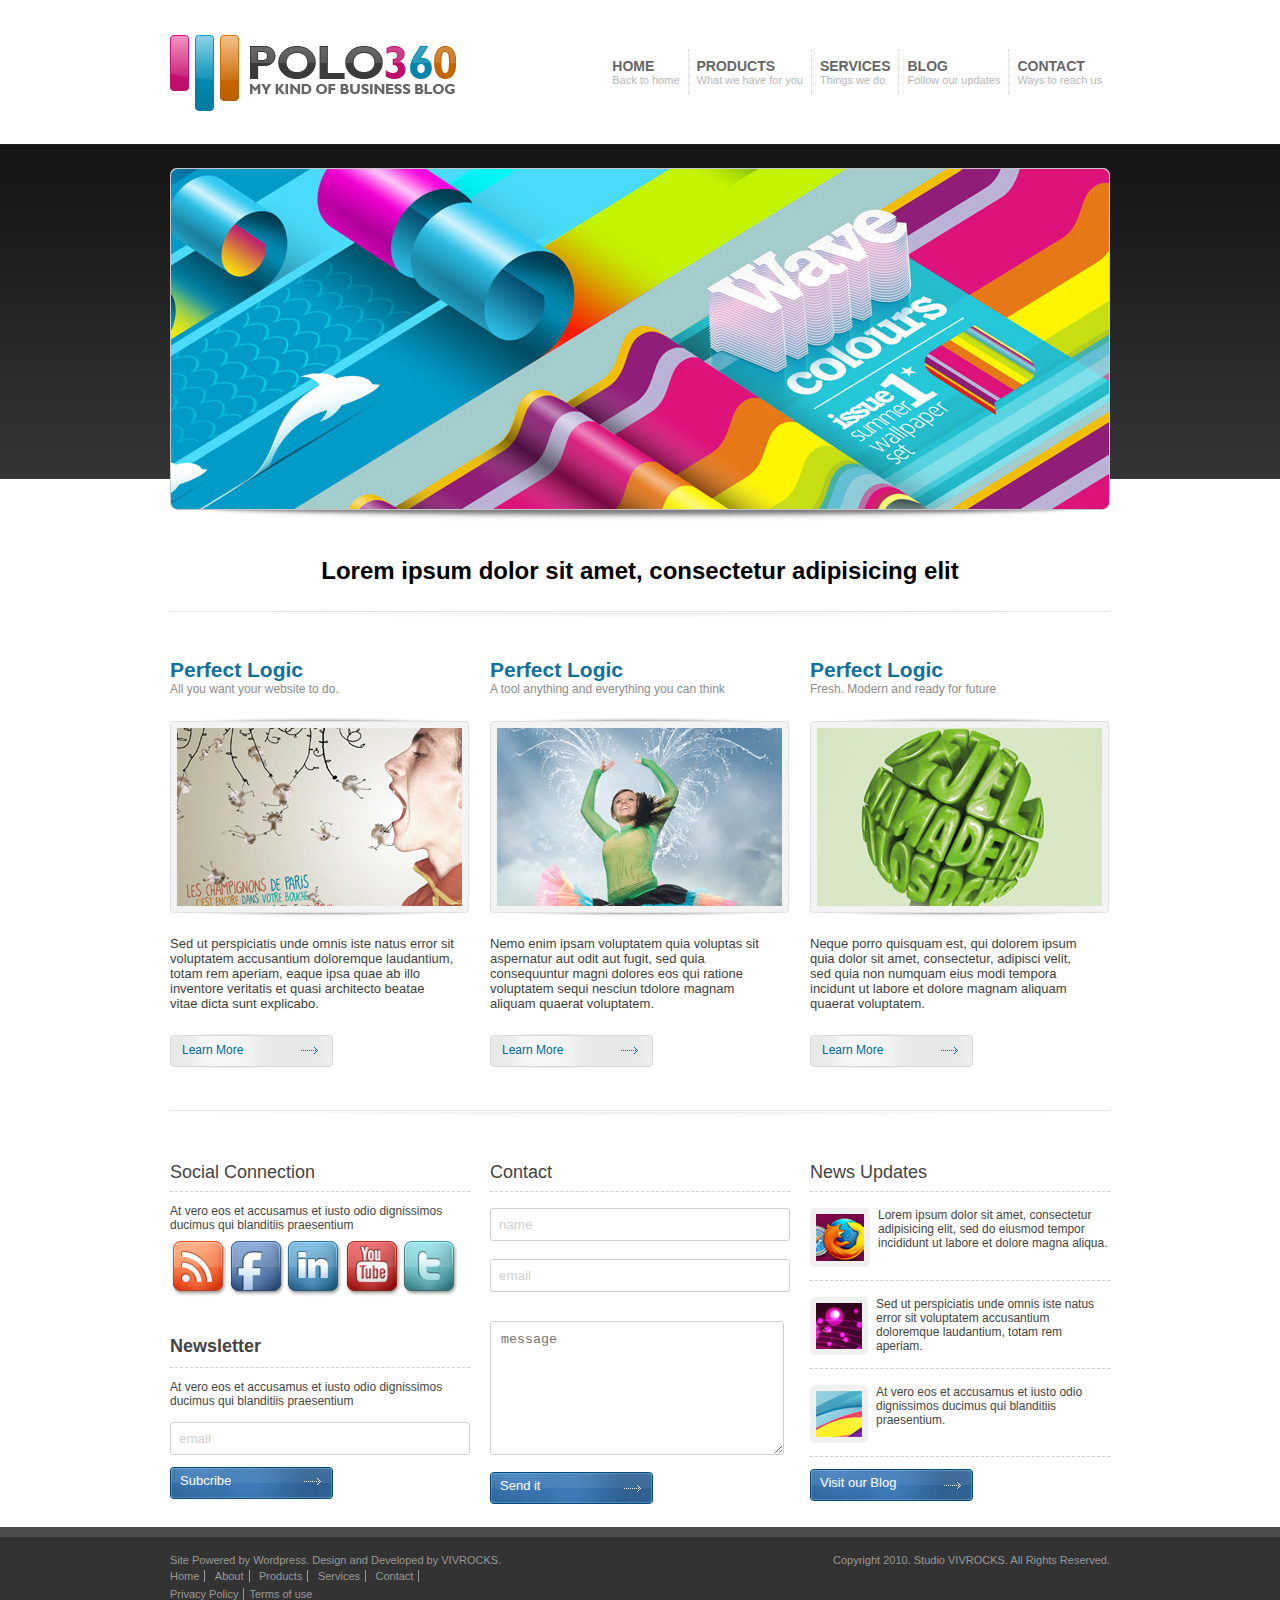
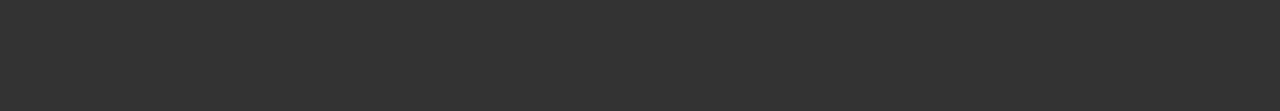
<file: index.html>
<!doctype html>
<html lang="en">
<head>
	<meta charset="UTF-8">
	<title>Polo</title>
	<link rel="stylesheet" href="style.css">
</head>
<body>
	<div class="header_area fix">
		<div class="header main fix">
			<div class="logo floatleft fix">
				<img src="img/logo.png" alt="Logo">
			</div>
			<div class="menu floatright fix">
				<ul>
					<li><a href="">
						<h2>HOME</h2>
						<p>Back to home</p>
					</a></li>
					<li><a href="">
						<h2>PRODUCTS</h2>
						<p>What we have for you</p>
					</a></li>
					<li><a href="">
						<h2>SERVICES</h2>
						<p>Things we do</p>
					</a></li>
					<li><a href="">
						<h2>BLOG</h2>
						<p>Follow our updates</p>
					</a></li>
					<li><a href="">
						<h2>CONTACT</h2>
						<p>Ways to reach us</p>
					</a></li>
				</ul>
			</div>
		</div>
	</div>
	<div class="slider_area fix">
		<div class="slider  main fix">
			<div class="slider_img fix">
				<img src="img/slider.jpg" alt="Slider">
			</div>	
		</div>
	</div>
	<div class="maincontent_area fix">
		<div class="content main fix">
			<div class="content_top">
				<h1>Lorem ipsum dolor sit amet, consectetur adipisicing elit</h1>
				<img class="breck" src="img/breck.png" alt="">
			</div>
			<div class="contents fix">
				<div class="single_content fix">
					<h2>Perfect Logic</h2>
					<p>All you want your website to do.</p>
					<img src="img/single_content.jpg" alt="Single_content">
					<p><span>Sed ut perspiciatis unde omnis iste natus error sit voluptatem accusantium doloremque laudantium, totam rem aperiam, eaque ipsa quae ab illo inventore veritatis et quasi architecto beatae vitae dicta sunt explicabo.</span></p>
					<div class="learn_more">
						<a href="#" class="learn_more_arrow">Learn More</a>
						<a href="#"><img src="img/array.png" alt=""></a>
					</div>
				</div>
				<div class="single_content fix">
					<h2>Perfect Logic</h2>
					<p>A tool anything and everything you can think</p>
					<img src="img/single_content2.jpg" alt="Single_content">
					<p><span>Nemo enim ipsam voluptatem quia voluptas sit aspernatur aut odit aut fugit, sed quia consequuntur magni dolores eos qui ratione voluptatem sequi nesciun tdolore magnam aliquam quaerat voluptatem.</span></p>
					<div class="learn_more">
						<a href="#" class="learn_more_arrow">Learn More</a>
						<a href="#"><img src="img/array.png" alt=""></a>
					</div>
				</div>
				<div class="single_content fix">
					<h2>Perfect Logic</h2>
					<p>Fresh. Modern and ready for future</p>
					<img src="img/single_content3.jpg" alt="Single_content">
					<p><span>Neque porro quisquam est, qui dolorem ipsum quia dolor sit amet, consectetur, adipisci velit, sed quia non numquam eius modi tempora incidunt ut labore et dolore magnam aliquam quaerat voluptatem.</span></p>
					<div class="learn_more">
						<a href="#" class="learn_more_arrow">Learn More</a>
						<a href="#"><img src="img/array.png" alt=""></a>
					</div>
				</div>
				<img class="breck" src="img/breck.png" alt="">
			</div>
		</div>
	</div>
	<div class="social_contact_area fix">
		<div class="social_contact main fix">
			<div class="social_area">
				<div class="social_info area fix">
					<div class="social_connection fix">
						<h2>Social Connection</h2>
						<p>At vero eos et accusamus et iusto odio dignissimos ducimus qui blanditiis praesentium</p>
						<ul>
							<li><a href=""><img src="img/rss.png" alt=""></a></li>
							<li><a href=""><img src="img/facebook.png" alt=""></a></li>
							<li><a href=""><img src="img/linkedin.png" alt=""></a></li>
							<li><a href=""><img src="img/youtube.png" alt=""></a></li>
							<li><a href=""><img src="img/twitter.png" alt=""></a></li>
						</ul>
					</div>
					<div class="newsletter fix">
						<h2>Newsletter</h2>
						<p>At vero eos et accusamus et iusto odio dignissimos ducimus qui blanditiis praesentium</p>
						<form action="index.html">
							<input type="email" value="email" placeholder="Your Email Address">
						</form>
						<div class="Subscribe">
							<a href="#" class="subscribe_array">Subcribe</a>
							<a href="#"><p>Array</p></a>
							
						
						</div>
					</div>

				</div>
				<div class="contact area fix">
					<h2>Contact</h2>
					<form action="index.html">
						<input type="name" value="name" placeholder="Your Name">
						<input type="email" value="email" placeholder="Your email address">
						<textarea name="text" id="" placeholder="message"></textarea>
					</form>
					<div class="Subscribe">
							<a href="#" class="subscribe_array">Send it</a>
							<a href="#"><p>Array</p></a>
							
						
						</div>
				</div>	
				<div class="news_updates area fix">
					<h2>News Updates</h2>
					<div class="single_news fix">
						<img src="img/single_news.png" alt="">
						<p>Lorem ipsum dolor sit amet, consectetur adipisicing elit, sed do eiusmod tempor incididunt ut labore et dolore magna aliqua. </p>
					</div>
					<div class="single_news fix">
						<img src="img/single_news2.png" alt="">
						<p>Sed ut perspiciatis unde omnis iste natus error sit voluptatem accusantium doloremque laudantium, totam rem aperiam. </p>
					</div>
					<div class="single_news fix">
						<img src="img/single_news3.png" alt="">
						<p>At vero eos et accusamus et iusto odio dignissimos ducimus qui blanditiis praesentium. </p>
					</div>
					<div class="Subscribe">
							<a href="#" class="subscribe_array">Visit our Blog</a>
								<a href="#"><p>Array</p></a>
							
						
						</div>
				</div>
			</div>
		</div>
	</div>
	<div class="footer_top_area fix"></div>
	<div class="footer_bottom_area fix">
		
		<div class="footer main fix">
			<div class="footer_left fix">
				<p>Site Powered by Wordpress. Design and Developed by VIVROCKS.</p>
				<ul>
					<li><a href="">Home</a></li>
					<li><a href="">About</a></li>
					<li><a href="">Products</a></li>
					<li><a href="">Services</a></li>
					<li><a href="">Contact</a></li>
				</ul>
				<span><a href="">Privacy Policy</a><a href="">Terms of use</a></span>  
			</div>
			<div class="footer_right fix">
				<p>Copyright 2010. Studio VIVROCKS. All Rights Reserved.</p>
			</div>
		</div>
	</div>
</body>
</html>
</file>
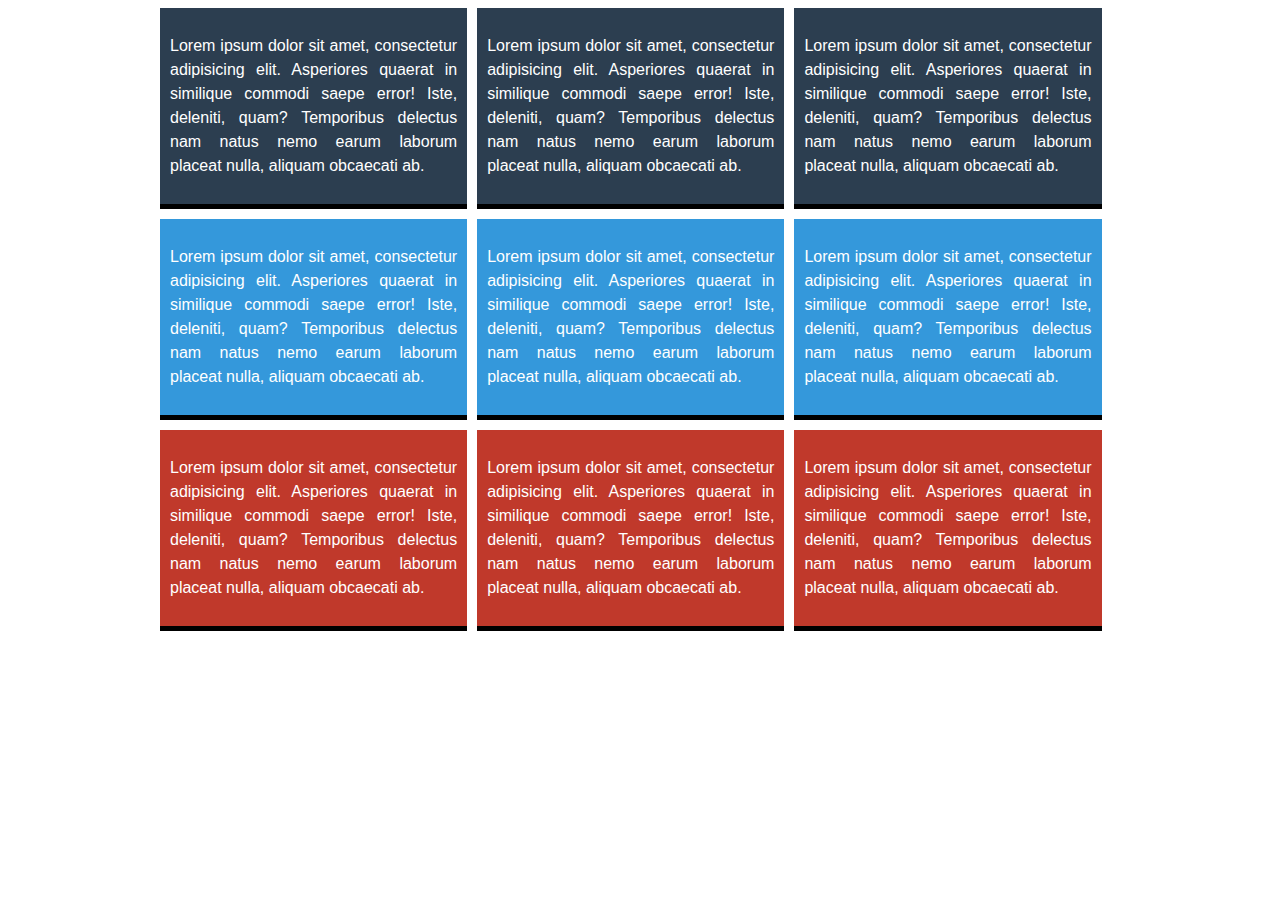
<file: home.html>
<!DOCTYPE html>
<html lang="en">
<head>
	<meta charset="UTF-8">
	<title>Home html And Github</title>

	<style>
		.wrap {
			width: 960px;
			margin: 0 auto;
			margin-bottom: 10px;
			overflow: hidden;
		}
		
		.wrap.wrap-two .wrap-col {
			background: rgba(52, 152, 219,1.0);
		}

		.wrap.wrap-three .wrap-col {
			background: rgba(192, 57, 43,1.0);
		}

		.wrap-col {
			width: 32%;
			margin-right: 10px;
			float: left;
			background: rgba(44, 62, 80,1);
			color: #fff;
			padding: 10px;
			-webkit-box-sizing: border-box;
			-moz-box-sizing: border-box;
			box-sizing: border-box;
			font-family: sans-serif;
			line-height: 1.5;
			text-align: justify;
			border-bottom: 5px solid #000;
		}
	</style>
</head>
<body>
	<div class="wrap">
			<div class="wrap-col">
				<p>Lorem ipsum dolor sit amet, consectetur adipisicing elit. Asperiores quaerat in similique commodi saepe error! Iste, deleniti, quam? Temporibus delectus nam natus nemo earum laborum placeat nulla, aliquam obcaecati ab.</p>
			</div>
			<div class="wrap-col">
				<p>Lorem ipsum dolor sit amet, consectetur adipisicing elit. Asperiores quaerat in similique commodi saepe error! Iste, deleniti, quam? Temporibus delectus nam natus nemo earum laborum placeat nulla, aliquam obcaecati ab.</p>
			</div>
			<div class="wrap-col">
				<p>Lorem ipsum dolor sit amet, consectetur adipisicing elit. Asperiores quaerat in similique commodi saepe error! Iste, deleniti, quam? Temporibus delectus nam natus nemo earum laborum placeat nulla, aliquam obcaecati ab.</p>
			</div>
		</div>	

		<div class="wrap wrap-two">
			<div class="wrap-col">
				<p>Lorem ipsum dolor sit amet, consectetur adipisicing elit. Asperiores quaerat in similique commodi saepe error! Iste, deleniti, quam? Temporibus delectus nam natus nemo earum laborum placeat nulla, aliquam obcaecati ab.</p>
			</div>
			<div class="wrap-col">
				<p>Lorem ipsum dolor sit amet, consectetur adipisicing elit. Asperiores quaerat in similique commodi saepe error! Iste, deleniti, quam? Temporibus delectus nam natus nemo earum laborum placeat nulla, aliquam obcaecati ab.</p>
			</div>
			<div class="wrap-col">
				<p>Lorem ipsum dolor sit amet, consectetur adipisicing elit. Asperiores quaerat in similique commodi saepe error! Iste, deleniti, quam? Temporibus delectus nam natus nemo earum laborum placeat nulla, aliquam obcaecati ab.</p>
			</div>
		</div>	

		<div class="wrap wrap-three">
			<div class="wrap-col">
				<p>Lorem ipsum dolor sit amet, consectetur adipisicing elit. Asperiores quaerat in similique commodi saepe error! Iste, deleniti, quam? Temporibus delectus nam natus nemo earum laborum placeat nulla, aliquam obcaecati ab.</p>
			</div>
			<div class="wrap-col">
				<p>Lorem ipsum dolor sit amet, consectetur adipisicing elit. Asperiores quaerat in similique commodi saepe error! Iste, deleniti, quam? Temporibus delectus nam natus nemo earum laborum placeat nulla, aliquam obcaecati ab.</p>
			</div>
			<div class="wrap-col">
				<p>Lorem ipsum dolor sit amet, consectetur adipisicing elit. Asperiores quaerat in similique commodi saepe error! Iste, deleniti, quam? Temporibus delectus nam natus nemo earum laborum placeat nulla, aliquam obcaecati ab.</p>
			</div>
		</div>	
</body>
</html>
</file>
<file: style.css>
body {
	margin: 0;

	background: #FFFFFF;
	font-family: helvetica,sens-serif,Arial;
}
.main {
	width: 940px;
	margin: 0 auto;
}
.fix {
	overflow: hidden;
}
h1, h2, h3, h4, h5, h6, p {
	margin: 0;
	padding: 0;
}
.floatleft {
	float: left;
}
.floatright {
	float: right;
}
.header_area {
	overflow: hidden;
}

.header {
}


.logo {
	margin: 35px 0 25px;
}

.menu {
	margin: 50px 0;
}
.menu ul {
	list-style: none outside none;
	margin: 0;
	padding: 0;
}
.menu ul li {
	border-right: 1px dotted #d6d6d6;
	display: inline-block;
	float: left;
}
.menu ul li:last-child {
	border-right: 0px dotted #d6d6d6;
}
.menu ul li a {
	display: inline-block;
	padding: 8px;
	text-decoration: none;
}
.menu ul li a h2 {
	font-size: 14px;
	font-weight: bold;
	color: #666666;
}
.menu ul li a p {
	font-size: 11px;
	font-weight: normal;
	color: #b7b7b7;
}
.menu ul li a:hover {}

.slider_area {
	background: url(img/slider_bg.png) repeat-x scroll 0 0;
}
.slider_img {}/*box will add latter*/
.slider img {
	border-radius: 7px;
	margin: 24px 0 0;
}

.slider {
}

.maincontent_area {
}

.content {
	margin-top: 30px;
}
.content_top {
	margin-bottom: 35px;
}
.content_top h1 {
	font-size: 24px;
	margin-bottom: 20px;
	text-align: center;
}
.breck {
	height: auto;
	width: 100%;
}
.contents {
	margin-left: -20px;
}
.single_content {
	float: left;
	margin-bottom: 35px;
	margin-left: 20px;
	width: 300px;
}
.single_content h2 {
	font-size: 21px;
	color: #11719e;
}
.single_content p {
	color: #8c8c8c;
	font-size: 12px;
	margin-bottom: 20px;
}
.single_content img {
	
}
.single_content p span {
	color: #3e3e3e;
	display: block;
	font-size: 13px;
	margin-top: 14px;
	padding-right: 15px;
}
.learn_more {
	background: url("img/learn_more.png") repeat scroll 0 0 rgba(0, 0, 0, 0);
	height: 38px;
	width: 163px;
}
.learn_more_arrow {
	color: #016999;
	display: block;
	font-size: 12px;
	padding-left: 12px;
	padding-top: 12px;
	text-decoration: none;
}
.learn_more img {
	display: block;
	margin-left: 131px;
	margin-top: -10px;
}
.social_contact_area {
}

.social_contact {
	margin-top: 40px;
}
.social_area {
	margin-left: -20px;
}
.area {
	float: left;
	margin-left: 20px;
	width: 300px;
}

.social_info {
}

.social_connection {
}
.social_connection h2, .contact h2, .news_updates h2  {
	border-bottom: 1px dashed #d3d3d3;
	color: #444;
	font-size: 18px;
	font-weight: normal;
	margin-bottom: 12px;
	padding-bottom: 8px;
}
.social_connection p, .newsletter p {
	color: #444444;
	font-size: 12px;
}
.social_connection ul {
	list-style: none outside none;
	margin: 0;
	padding: 0;
}
.social_connection ul li {
	display: block;
	float: left;
	margin-top: 8px;
	margin-left: 1px;
}
.social_connection ul li a {}
.social_connection ul li a:hover {}
.newsletter {
	margin-top: 35px;
}
.newsletter h2 {
	border-bottom: 1px dashed #d3d3d3;
	color: #444444;
	font-size: 18px;
	margin-bottom: 12px;
	padding-bottom: 10px;
}
.newsletter input[type="email"] {
	border: 1px solid #cfcfcf;
	color: #cfcfcf;
	margin-top: 14px;
	padding: 8px;
	width: 282px;
	border-radius: 3px;
}
.Subscribe {
	background: url("img/button.png") no-repeat scroll 0 0 rgba(0, 0, 0, 0);
	height: 32px;
	margin-top: 12px;
	width: 163px;
}
.subscribe_array {
	color: #fff;
	display: block;
	font-size: 13px;
	padding-left: 10px;
	padding-top: 6px;
	text-decoration: none;
}
.Subscribe p {
	background: url("img/array2.png") no-repeat scroll right center rgba(0, 0, 0, 0);
	color: #fff;
	margin: -14px 12px 0 0;
	padding-left: 0;
	padding-right: 0;
	padding-top: 0;
	text-indent: -9999px;
}
.contact {
}
.contact input[type="email"], .contact input[type="name"] {
	border: 1px solid #cfcfcf;
	border-radius: 3px;
	color: #cfcfcf;
	margin-bottom: 14px;
	margin-top: 4px;
	padding: 8px;
	width: 282px;
}
.contact textarea {
	border: 1px solid #cfcfcf;
    border-radius: 3px;
    color: #cfcfcf;
    height: 134px;
    margin-bottom: 1px;
    margin-top: 15px;
    width: 294px;
    padding: 10px 0 0 10px;
    -webkit-box-sizing: border-box;
    -moz-box-sizing: border-box;
    box-sizing: border-box;
}

.news_updates {
}

.single_news {
	border-bottom: 1px dashed #cfcfcf;
	margin-top: 16px;
	padding-bottom: 13px;
}
.single_news img {
	border: 6px solid #f0f0f0;
	border-radius: 5px;
	float: left;
	margin-right: 8px;
}
.single_news p {
	color: #444444;
	font-size: 12px;
}
.footer_top_area {
	margin-top: 23px;
	background: none repeat scroll 0 0 #4c4c4c;
	height: 10px;
	width: 100%;
}
.footer_bottom_area {
	background: none repeat scroll 0 0 #333333;
}
.footer {
}

.footer_left {
	display: inline-block;
	margin-bottom: 105px;
}
.footer_left p {
	color: #999999;
font-size: 11px;
margin-top: 17px;
}
.footer_left ul {
	list-style: none outside none;
	margin: 0;
	padding: 0;
}
.footer_left ul li {
	display: inline-block;
}
.footer_left ul li a {
	border-right: 1px solid #999999;
	color: #999999;
	font-size: 11px;
	margin-right: 5px;
	padding-right: 5px;
	text-decoration: none;
}
.footer_left span a {
	border-right: 1px solid #999999;
	color: #999999;
	font-size: 11px;
	padding-right: 5px;
	text-decoration: none;
	margin-right: 5px;
}
.footer_left span a:last-child {
	border-right: medium none navy;
}
.footer_left ul li a:hover {
}
.footer_right {
	float: right;
	margin-top: 17px;
}
.footer_right p {
	color: #999;
	font-size: 11px;
}
</file>
